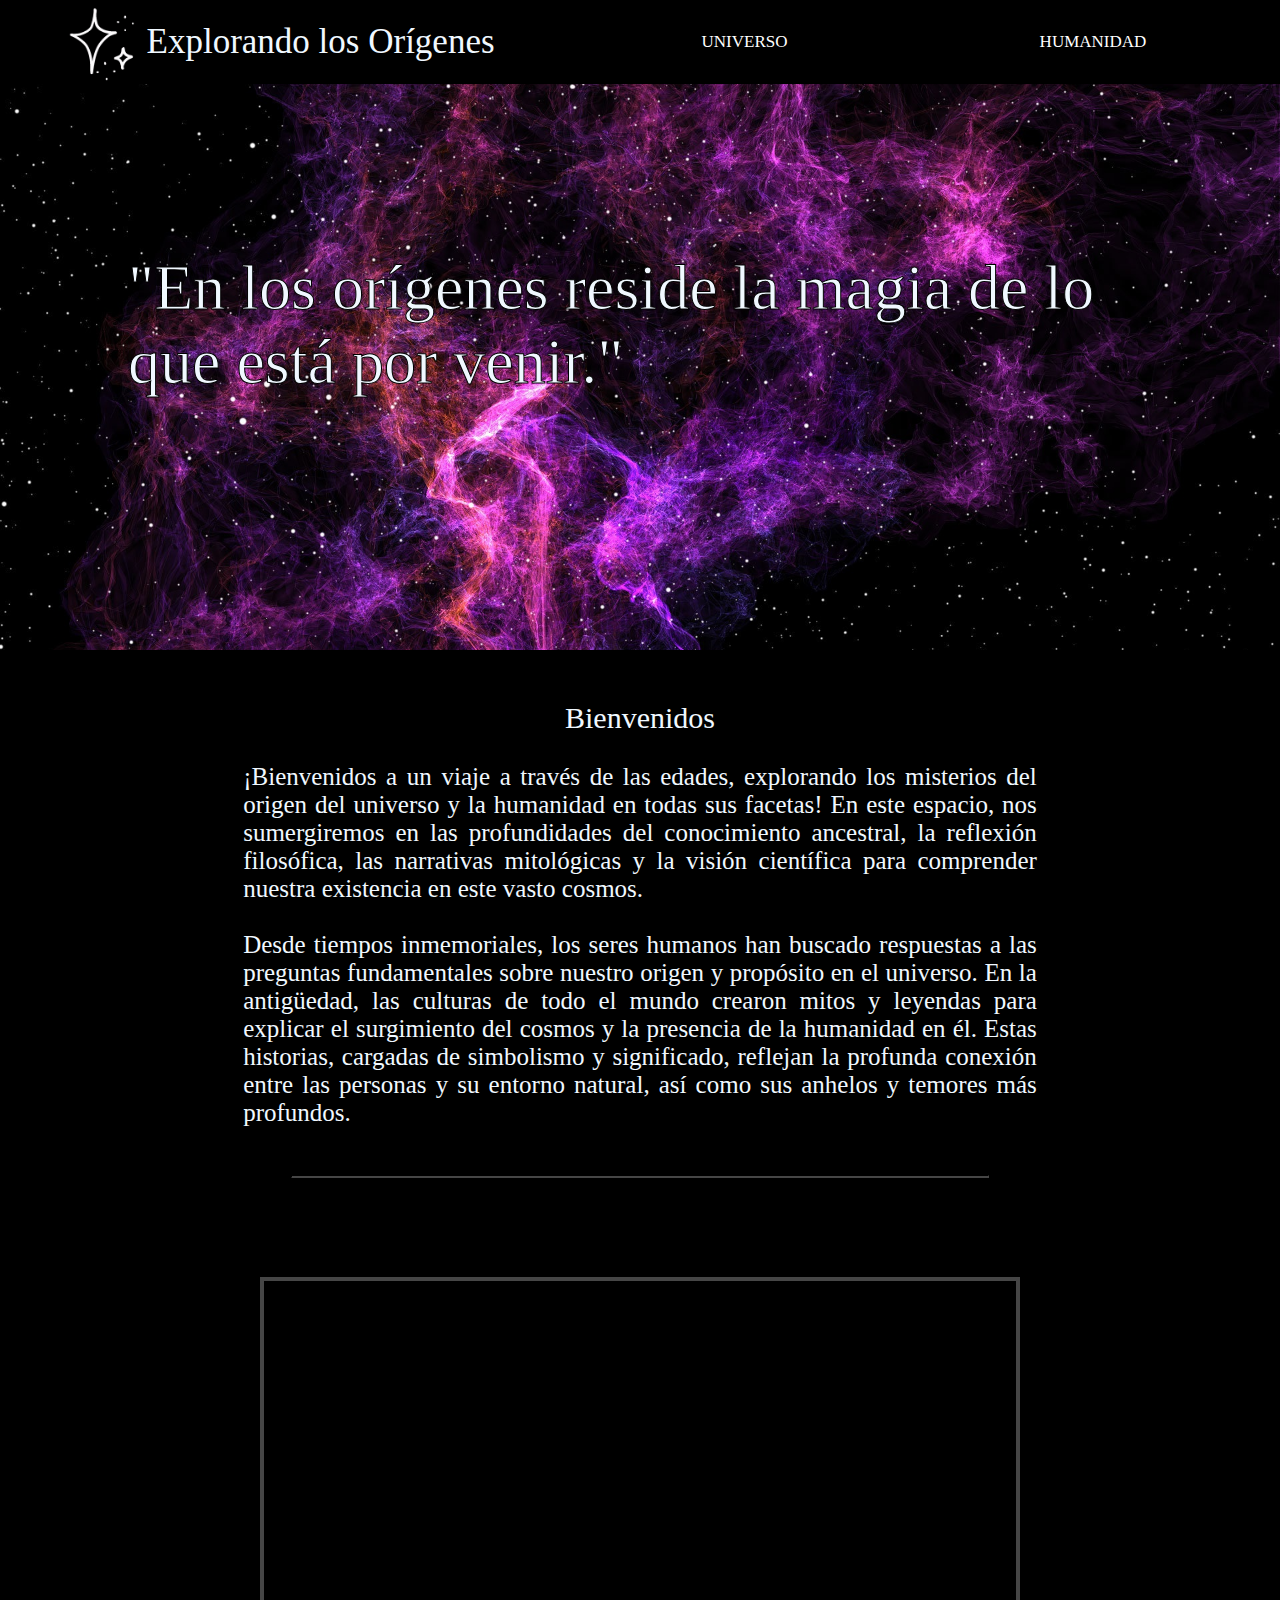
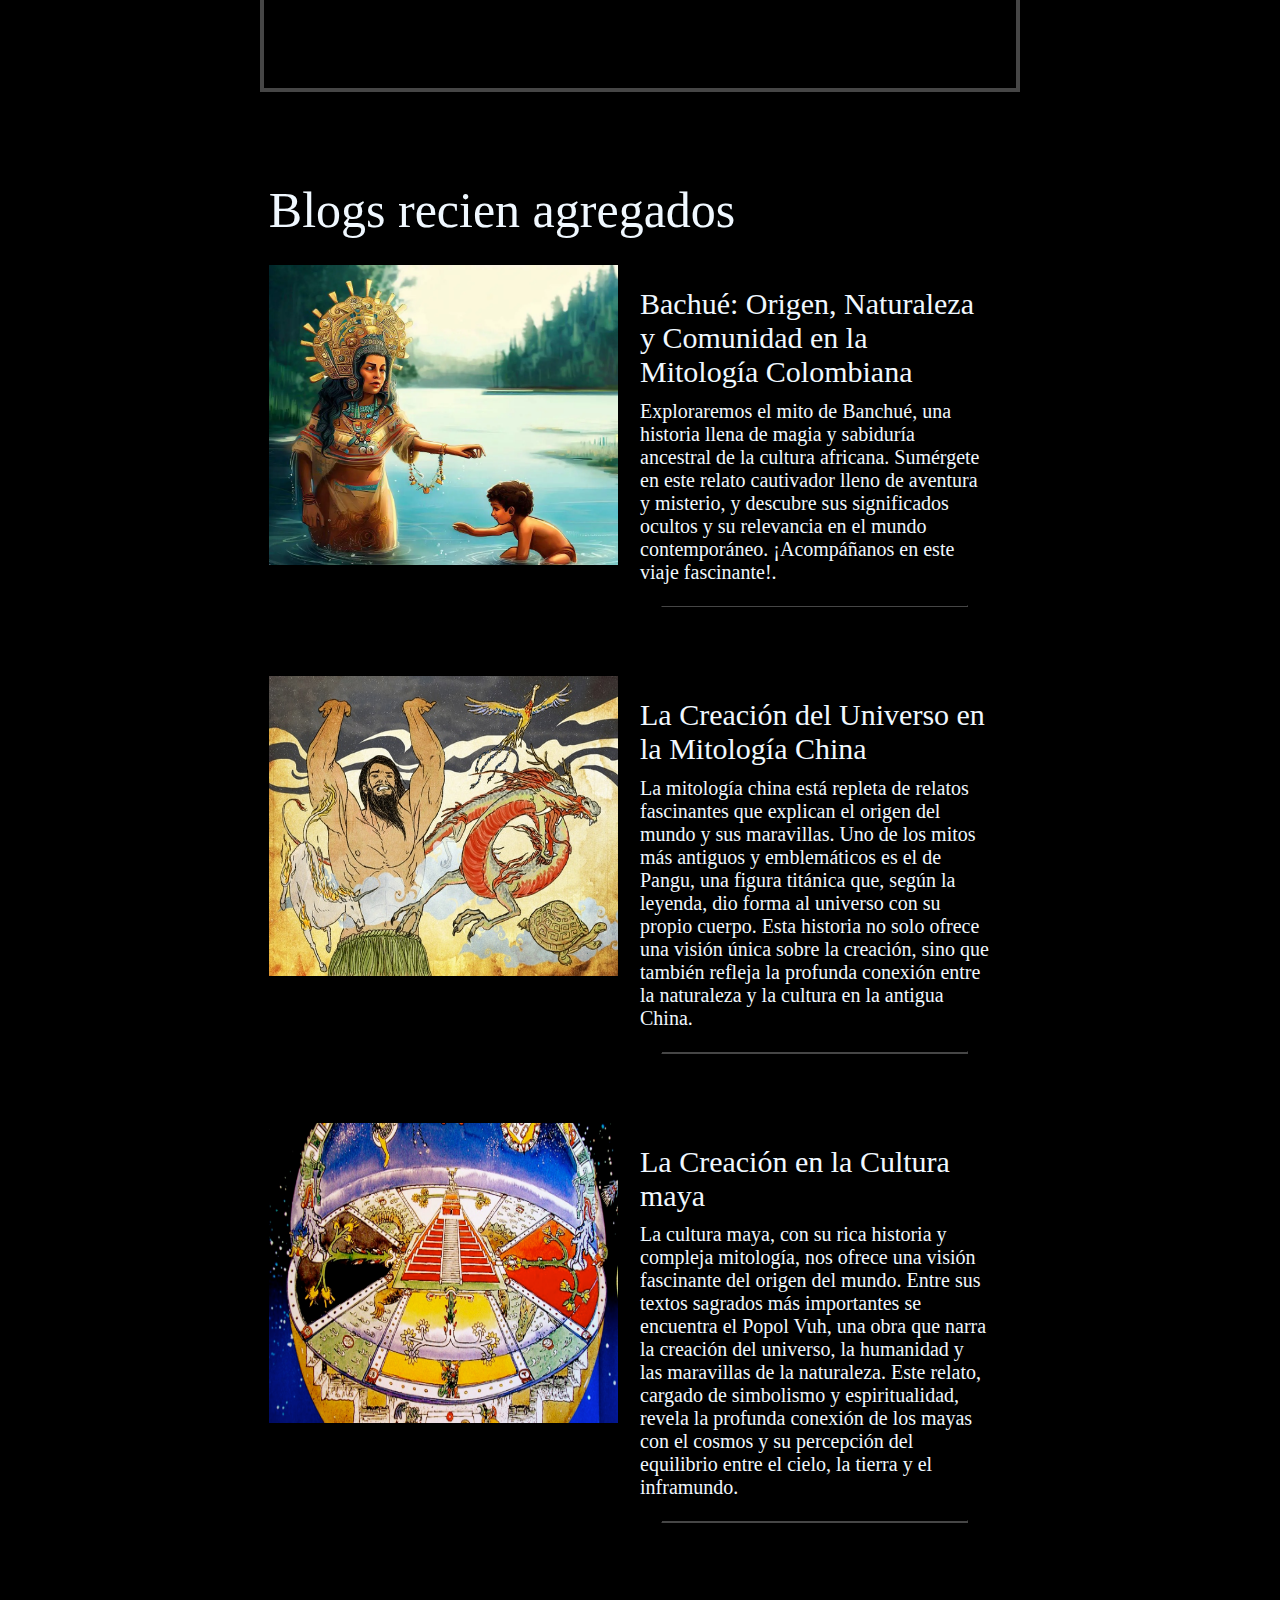
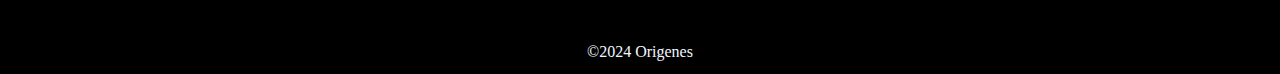
<file: index.html>
<!DOCTYPE html>
<html lang="es">
<head>
    <meta charset="UTF-8">
    <meta name="viewport" content="width=device-width, initial-scale=1.0">
    <title>Origenes</title>
    <link rel="icon" href="../multimedia/1681722-ffffff.svg">
    <script src="nav.js"></script>
    <link rel="stylesheet" href="index.css">
    <link rel="stylesheet" href="./css/nav.css">
    <link rel="stylesheet" href="./css/footer.css">
</head>
<body>
    <nav>
        <div class="navegador">
            <div class="a">
                <img src="./multimedia/brillo.gif" class="shine">
                <a href="./index.html"><span>Explorando los Orígenes</span></a>
            </div>
            <div class="b">
                <div class="menu-container">
                    <button onclick="desplegar1()" class="btn btn1">
                        Universo
                    </button>
                    <div class="menu1" id="menu1">
                        <a href="./html/bigban.html">Big Bang</a>
                        <a href="./html/egipcia.html">La Creación en la Cultura Egipcia</a>
                        <a href="./html/Chiminigagua.html">La Creación en la Cultura Chibcha</a>
                        <a href="./html/judeocristiana.html">La Creación en la Cultura judeocristiana</a>
                        <a href="./html/hindu.html">La Creación en la Cultura hindú</a>
                        <a href="./html/maya.html">La Creación en la Cultura maya</a>
                        <a href="./html/pangu.html">Creacion de Pangu</a>
                    </div>
                </div>

                <div class="menu-container">
                <button onclick="desplegar2()" class="btn btn2" >
                    Humanidad
                </button>

                    <div class="menu2" id="menu2">
                        <a href="./html/Darwin.html">La evolución Darwin</a>
                        <a href="./html/nuwa.html">Nuwa: La Creadora de la Humanidad en la Mitología China</a>
                        <a href="./html/adaneva.html">Adan y Eva: Creación en la mitologia judeocristiana</a>
                        <a href="./html/brahma.html">Brahma: Explorando el Simbolismo de la Creación en la Mitología Hindú</a>
                        <a href="./html/tepeu.html">El Principio de la Vida: La Creación de la Humanidad según el Popol Vuh</a>
                        <a href="./html/banchue.html">Banchué: La Creadora de la Humanidad en la Mitología Chibcha</a>
                        </div>
                    </div>
            </div>
        </div>
    </nav> 

    <main>
        <section class="section1">
            <div class="img">
                <p>"En los orígenes reside la magia de lo que está por venir."</p>
            </div>
        </section>

        <section class="section2">
            <div class="contenido">
                <span id="titulo">Bienvenidos</span><br>
                <span>¡Bienvenidos a un viaje a través de las edades, explorando los misterios del origen del universo y la humanidad 
                    en todas sus facetas! En este espacio, nos sumergiremos en las profundidades del conocimiento ancestral, la 
                    reflexión filosófica, las narrativas mitológicas y la visión científica para comprender nuestra existencia en este 
                    vasto cosmos.</span>
                    <br>
                <span>Desde tiempos inmemoriales, los seres humanos han buscado respuestas a las preguntas fundamentales sobre nuestro 
                    origen y propósito en el universo. En la antigüedad, las culturas de todo el mundo crearon mitos y leyendas para 
                    explicar el surgimiento del cosmos y la presencia de la humanidad en él. Estas historias, cargadas de simbolismo y 
                    significado, reflejan la profunda conexión entre las personas y su entorno natural, así como sus anhelos y temores 
                    más profundos.</span>  
                <hr>
            </div>
        </section>

        <section class="section3">
                <iframe width="760" height="415" src="https://www.youtube.com/embed/qd1YehNpbV4?si=DdF1YXlIX2u-I6Nz&amp;controls=0" title="YouTube video player" frameborder="0" allow="accelerometer; autoplay; clipboard-write; encrypted-media; gyroscope; picture-in-picture; web-share" referrerpolicy="strict-origin-when-cross-origin" allowfullscreen></iframe>
        </section>

        <section class="section4">

            <div class="contenedor">
                <span style="font-size: 50px;">Blogs recien agregados</span>
            </div>

            <div class="contenedor">
                <img src="./multimedia/bachue.jpg" class="blogimg">
                <div class="texto">
                        <div class="dentrotexto">
                        <a href="./html/banchue.html">
                            <span>Bachué: Origen, Naturaleza y Comunidad en la Mitología Colombiana</span> <br>
                            <div class="Descripcion"><span>Exploraremos el mito de Banchué, una historia llena de magia y sabiduría ancestral de la cultura africana. Sumérgete en este relato cautivador lleno de aventura y misterio, y descubre sus significados ocultos y su relevancia en el mundo contemporáneo. ¡Acompáñanos en este viaje fascinante!.</span></div>
                        </a>
                        </div>
                <hr class="fondo">
                </div>
            </div>

            <div class="contenedor">
                <img src="./multimedia/pangu.jpg" class="blogimg">
                <div class="texto">
                        <div class="dentrotexto">
                        <a href="./html/pangu.html">
                            <span>La Creación del Universo en la Mitología China</span> <br>
                            <div class="Descripcion"><span>La mitología china está repleta de relatos fascinantes que explican el origen del mundo y sus maravillas. Uno de los mitos más antiguos y emblemáticos es el de Pangu, una figura titánica que, según la leyenda, dio forma al universo con su propio cuerpo. Esta historia no solo ofrece una visión única sobre la creación, sino que también refleja la profunda conexión entre la naturaleza y la cultura en la antigua China. </span></div>
                        </a>
                        </div>
                <hr class="fondo">
                </div>
            </div>

            <div class="contenedor">
                <img src="./multimedia/maya.jpg" class="blogimg">
                <div class="texto">
                        <div class="dentrotexto">
                        <a href="./html/maya.html">
                            <span>La Creación en la Cultura maya</span> <br>
                            <div class="Descripcion"><span>La cultura maya, con su rica historia y compleja mitología, nos ofrece una visión fascinante del origen del mundo. Entre sus textos sagrados más importantes se encuentra el Popol Vuh, una obra que narra la creación del universo, la humanidad y las maravillas de la naturaleza. Este relato, cargado de simbolismo y espiritualidad, revela la profunda conexión de los mayas con el cosmos y su percepción del equilibrio entre el cielo, la tierra y el inframundo.</span></div>
                        </a>
                        </div>
                <hr class="fondo">
                </div>
            </div>

        </section>


        <footer>
            <div class="footer-content">
              <p>©2024 Origenes</p>
            </div>
          </footer>
    </main>
</body>
</html>
</file>
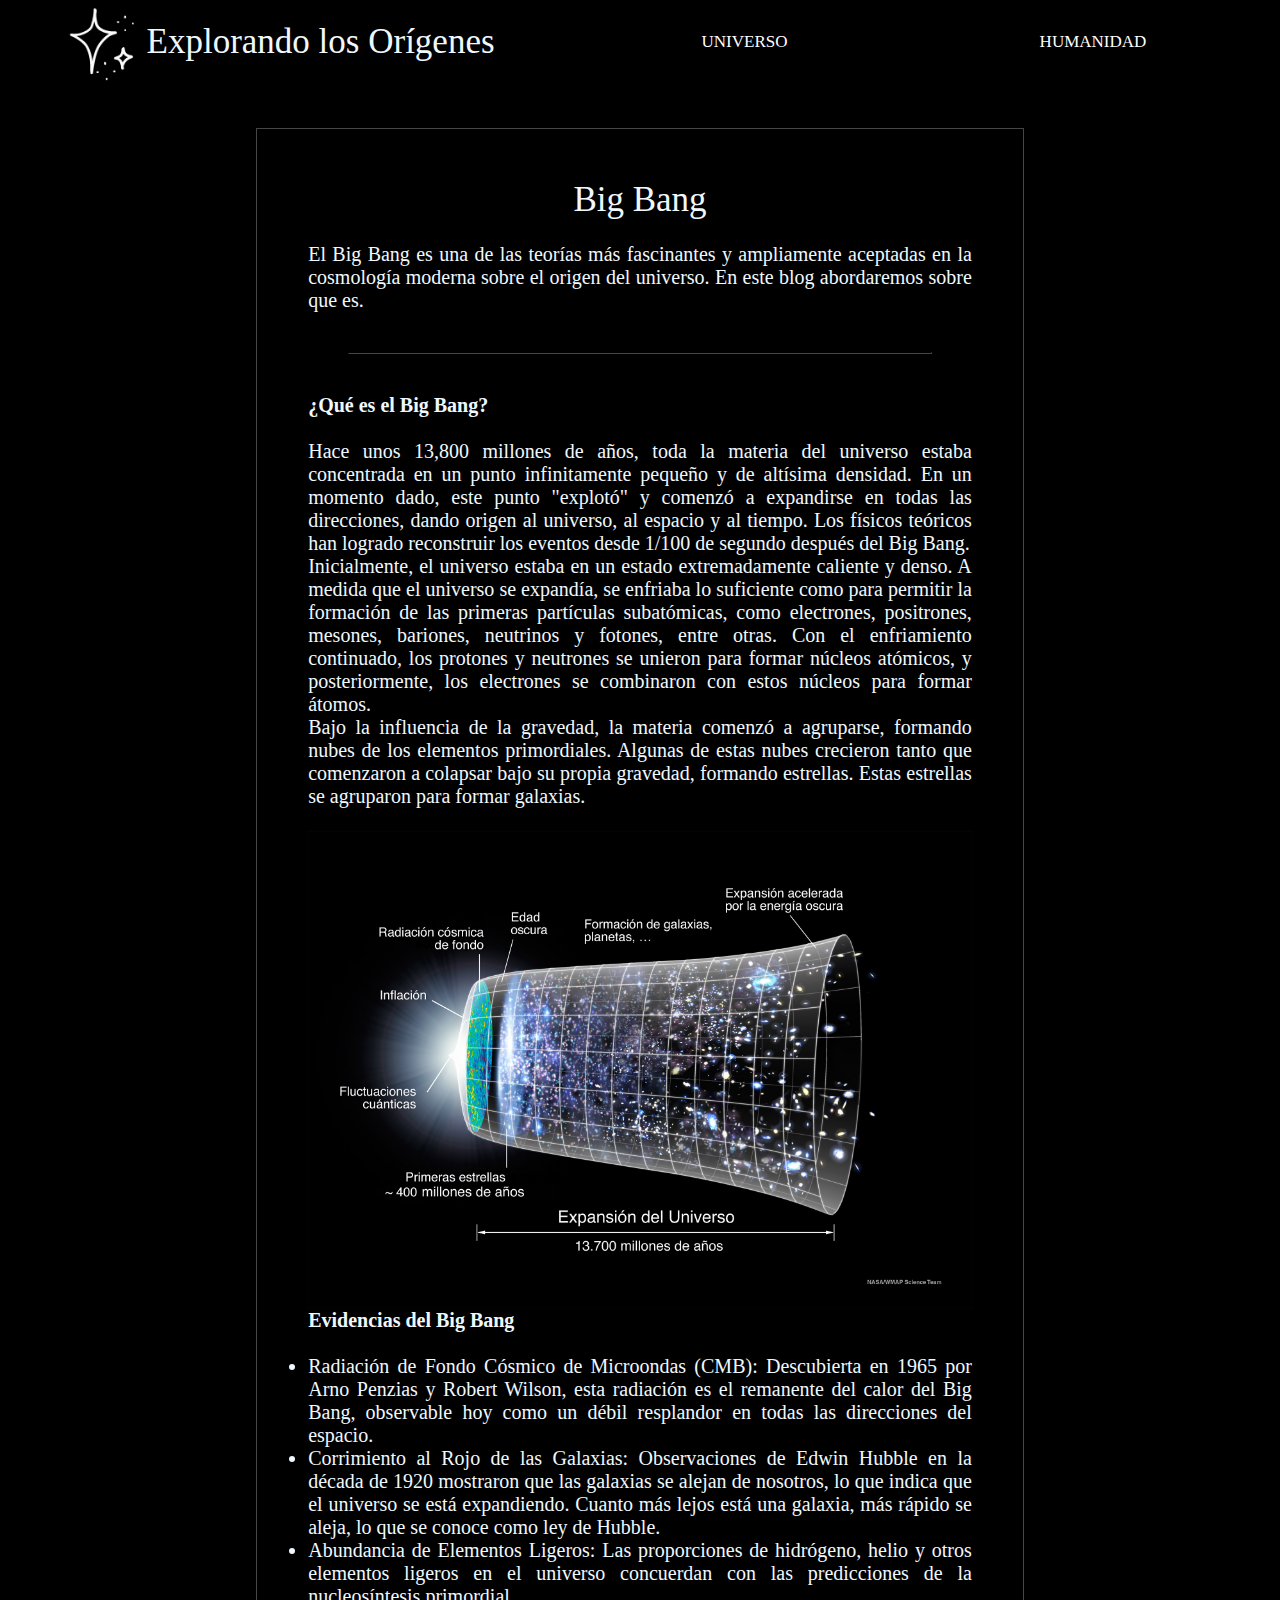
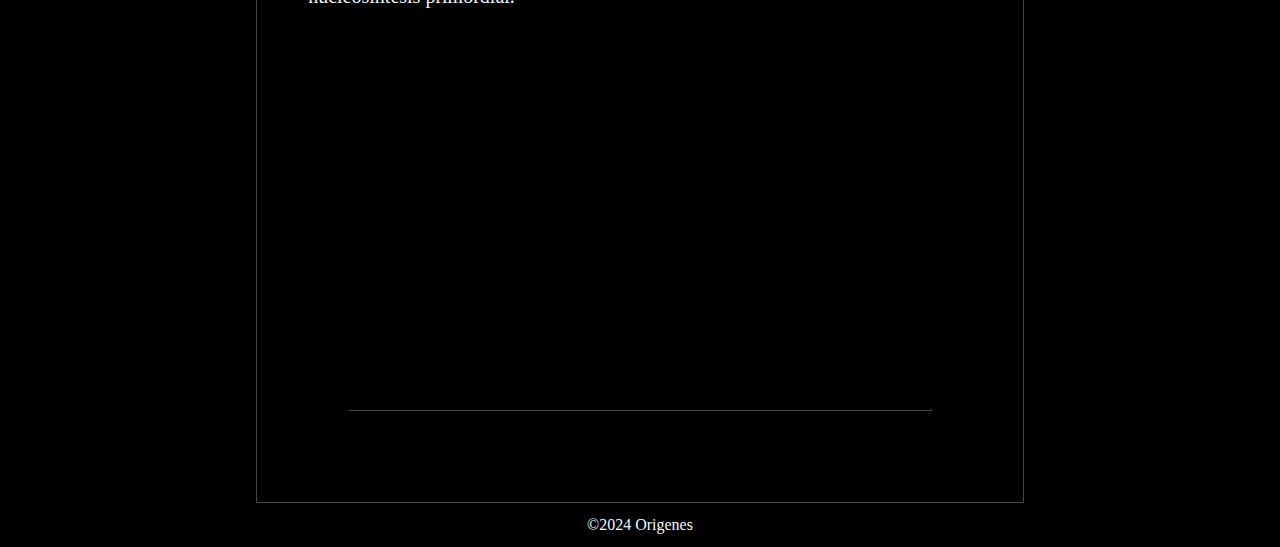
<file: html/bigban.html>
<!DOCTYPE html>
<html lang="es">
<head>
    <meta charset="UTF-8">
    <meta name="viewport" content="width=device-width, initial-scale=1.0">
    <title>Big Bang</title>
    <link rel="icon" href="../multimedia/1681722-ffffff.svg">
    <script src=".././nav.js"></script>
    <link rel="stylesheet" href="../css/plantilla.css">
    <link rel="stylesheet" href="../css/nav.css">
    <link rel="stylesheet" href="../css/footer.css">
</head>
<body>
    <nav>
        <div class="navegador">
            <div class="a">
                <img src="../multimedia/brillo.gif" class="shine">
                <a href="../index.html"><span>Explorando los Orígenes</span></a>
            </div>
            <div class="b">
                <div class="menu-container">
                    <button onclick="desplegar1()" class="btn btn1">
                        Universo
                    </button>
                    <div class="menu1" id="menu1">
                        <a href="../html/bigban.html">Big Bang</a>
                        <a href="../html/egipcia.html">La Creación en la Cultura Egipcia</a>
                        <a href="../html/Chiminigagua.html">La Creación en la Cultura Chibcha</a>
                        <a href="../html/judeocristiana.html">La Creación en la Cultura judeocristiana</a>
                        <a href="../html/hindu.html">La Creación en la Cultura hindú</a>
                        <a href="../html/maya.html">La Creación en la Cultura maya</a>
                        <a href="../html/pangu.html">Creacion de Pangu</a>
                    </div>
                </div>

                <div class="menu-container">
                <button onclick="desplegar2()" class="btn btn2" >
                    Humanidad
                </button>

                    <div class="menu2" id="menu2">
                        <a href="../html/Darwin.html">La evolución Darwin</a>
                        <a href="../html/nuwa.html">Nuwa: La Creadora de la Humanidad en la Mitología China</a>
                        <a href="../html/adaneva.html">Adan y Eva: Creación en la mitologia judeocristiana</a>
                        <a href="../html/brahma.html">Brahma: Explorando el Simbolismo de la Creación en la Mitología Hindú</a>
                        <a href="../html/tepeu.html">El Principio de la Vida: La Creación de la Humanidad según el Popol Vuh</a>
                        <a href="../html/banchue.html">Banchué: La Creadora de la Humanidad en la Mitología Chibcha</a>
                        </div>
                    </div>
            </div>
        </div>
    </nav> 

    <main>
        <section class="section2">
            <div class="contenido">
                <span id="titulo">Big Bang</span><br>
                <span>El Big Bang es una de las teorías más fascinantes y ampliamente aceptadas en la cosmología moderna sobre el 
                    origen del universo. En este blog abordaremos sobre que es.</span>
                    <hr>
                <span class="subtitulo">¿Qué es el Big Bang?</span><br>
                <span>Hace unos 13,800 millones de años, toda la materia del universo estaba concentrada en un punto infinitamente 
                    pequeño y de altísima densidad. En un momento dado, este punto "explotó" y comenzó a expandirse en todas las 
                    direcciones, dando origen al universo, al espacio y al tiempo. Los físicos teóricos han logrado reconstruir los 
                    eventos desde 1/100 de segundo después del Big Bang. <br> Inicialmente, el universo estaba en un estado extremadamente 
                    caliente y denso. A medida que el universo se expandía, se enfriaba lo suficiente como para permitir la formación 
                    de las primeras partículas subatómicas, como electrones, positrones, mesones, bariones, neutrinos y fotones, entre 
                    otras. Con el enfriamiento continuado, los protones y neutrones se unieron para formar núcleos atómicos, y 
                    posteriormente, los electrones se combinaron con estos núcleos para formar átomos. <br> Bajo la influencia de la 
                    gravedad, la materia comenzó a agruparse, formando nubes de los elementos primordiales. Algunas de estas nubes 
                    crecieron tanto que comenzaron a colapsar bajo su propia gravedad, formando estrellas. Estas estrellas se agruparon 
                    para formar galaxias.</span>
                    <br>
                    <img src="../multimedia/bigbang.jpg">
                    
                <span class="subtitulo">Evidencias del Big Bang</span> <br>
                <ul>
                    <li>Radiación de Fondo Cósmico de Microondas (CMB): Descubierta en 1965 por Arno Penzias y Robert Wilson, esta 
                        radiación es el remanente del calor del Big Bang, observable hoy como un débil resplandor en todas las 
                        direcciones del espacio.</li>

                    <li>Corrimiento al Rojo de las Galaxias: Observaciones de Edwin Hubble en la década de 1920 mostraron que las 
                        galaxias se alejan de nosotros, lo que indica que el universo se está expandiendo. Cuanto más lejos está una 
                        galaxia, más rápido se aleja, lo que se conoce como ley de Hubble.</li>
                    
                    <li>Abundancia de Elementos Ligeros: Las proporciones de hidrógeno, helio y otros elementos ligeros en el universo 
                        concuerdan con las predicciones de la nucleosíntesis primordial.</li>
                </ul>

                <div class="iframe">
                    <iframe width="560" height="315" src="https://www.youtube.com/embed/-0jZYoIjKPI?si=s21Xk13qzxa84ymW" title="YouTube video player" frameborder="0" allow="accelerometer; autoplay; clipboard-write; encrypted-media; gyroscope; picture-in-picture; web-share" referrerpolicy="strict-origin-when-cross-origin" allowfullscreen></iframe>
                </div>

                
                    <hr>
            </div>
        </section>

        <footer>
            <div class="footer-content">
              <p>©2024 Origenes</p>
            </div>
          </footer>
    </main>
</body>
</html>
</file>
<file: index.css>
* {
    margin: 0;
    padding: 0;
    box-sizing: border-box;
    font-family: "Times New Roman";
    color: aliceblue;
}

body {
    background-color: rgb(0, 0, 0);
    display: flex;
}

.img {
    background-image: url('multimedia/universo.jpg');
    background-size: 100% auto;
    color: aliceblue;
    -webkit-text-stroke: 1px black;
    background-position: center;
    min-height: calc(750px - 100px);
    padding: 10%;
    display: flex;
    justify-content: center;
    align-items: start;
    flex-direction: column; 
    font-size: 400%;
}

.section2 {
    display: flex;
    justify-content: center;
    align-items: center;
}

.contenido {
    width: 70%; 
    padding: 4%;
    text-align: justify;
    display: flex;
    flex-direction: column;
    font-size: 25px;
}

#titulo{
    font-size: 30px;
    text-align: center;
}

hr{
    border-color: rgb(70, 70, 70); 
    background-color: rgb(70, 70, 70); 
    margin: 6%;
    height: 3px;
}

.section3 {
    display: flex;
    justify-content: center;
    align-items: center;
    margin-bottom: 6%;
}

iframe{
    border: 4px solid rgb(70, 70, 70);
}

.section4{
    display: flex;
    justify-content: center;
    align-items: center;
    margin-bottom: 4%;
    flex-direction: column;
}

.contenedor{
    display: flex;
    flex-direction: row;
    width: 60%;
    padding: 1%;
    font-size: 30px;
}

.blogimg{
    width: 20px;
    height: 300px;
    flex: 1;
}

.texto{
    flex: 1;
    display: flex;
    flex-direction: column;
    padding: 3%;
}

.dentrotexto{
    width: 100%;
    height: 100%;
}

.Descripcion{
    height: 80%;
    margin-top: 3%;
    width: 100%;
    font-size: 20px;
}

.texto a {
    text-decoration: none; 
    color: inherit; 
    transition: color 0.3s ease; 
}

.texto :hover {
    color: magenta;
    text-decoration: none;
}
</file>
<file: css/nav.css>
*{
    margin: 0;
    padding: 0;
}

.navegador {
    background-color: rgb(0, 0, 0);
    position: fixed;
    display: flex;
    color: aliceblue;
    width: 100%;
    z-index: 1000;
}

a{
    text-decoration: none;
}

a:hover{
    text-decoration: underline;
}

.a {
    display: flex;
    justify-content: center;
    align-items: center;
    flex: 0.8;
    font-size: 35px;
}

.shine{
    width: 15%;
}

.b {
    display: flex;
    justify-content: space-around; 
    align-items: center;
    flex: 1;
    padding: 1%;
}

.menu-container {
    position: relative; /* Contenedor relativo para posicionar el menú de forma absoluta */
    display: flex;
    justify-content: center;
    align-items: center;
    width: 300%;
    height: 100%;
}

.btn {
    font-size: 17px;
    background: transparent;
    border: none;
    color: #ffffff;
    text-transform: uppercase;
    position: relative;
    -webkit-transition: 0.5s ease;
    transition: 0.2s ease;
    cursor: pointer;
    z-index: 2;
    width: 60%;
    height: 100%; 
    margin: 0 auto; 
    display: block; 
}

.btn::before {
    content: "";
    position: absolute;
    left: 50%;
    bottom: 0;
    height: 3px;
    width: 0;
    background-color: #ffffff;
    transition: width 0.4s ease, left 0.5s ease; 
    transform: translateX(-50%); 
}

.btn:hover {
    color: #ffffff;
    -webkit-transition-delay: 0.5s;
    transition-delay: 0.5s;
}

.btn:hover::before {
    width: 100%;
}

.btn::after {
    content: "";
    position:absolute;
    left: 0;
    bottom: 0;
    height: 0;
    width: 100%;
    background-image: radial-gradient( circle farthest-corner at 10% 20%,  rgba(151, 41, 247, 0.597) 0%, rgb(45, 40, 82) 90% );
    -webkit-transition: 0.2s ease;
    transition: 0.4s ease;
    z-index: -1;
}

.btn:hover::after {
    height: 100%;
    -webkit-transition-delay: 0.4s;
    transition-delay: 0.4s;
    color: aliceblue;
}

.btn:hover::before,
.btn:focus::before {
    width: 100%;
}

.btn::after {
    content: "";
    position: absolute;
    left: 0;
    bottom: 0;
    height: 0;
    width: 100%;
    background-image: radial-gradient(circle farthest-corner at 10% 20%, rgba(151, 41, 247, 0.597) 0%, rgb(45, 40, 82) 90%);
    transition: 0.4s ease;
    z-index: -1;
}

.btn:hover::after,
.btn:focus::after {
    height: 100%;
    transition-delay: 0.4s;
    color: aliceblue;
}

.menu1 {
    display: none;
    position: absolute;
    top: calc(100%); 
    left: 50%; 
    transform: translateX(-50%); 
    background-color: #f1f1f1;
    z-index: 2;
    width: 60%; 
}

.menu1 a {
    display: block;
    padding: 12px 16px;
    color: #000000;
    text-decoration: none;
}

.menu1 a:hover {
    background-color: #ffffff;
}
  .show {
    display: block;
  }

  .menu2 {
    display: none;
    position: absolute;
    top: calc(100%); 
    left: 50%; 
    transform: translateX(-50%); 
    background-color: #f1f1f1;
    z-index: 2;
    width: 60%; 
}

.menu2 a {
    display: block;
    padding: 12px 16px;
    color: #000000;
    text-decoration: none;
}

.menu2 a:hover {
    background-color: #ffffff;
}
  .show {
    display: block;
  }
</file>
<file: css/footer.css>
body {
    margin: 0;
    padding: 0;
    display: flex;
    flex-direction: column;
    min-height: 100vh; /* Al menos el alto de la ventana */
    position: relative; /* Necesario para el posicionamiento relativo del footer */
  }
  
  footer {
    position: static; 
    bottom: 0; 
    width: 100%; 
    background-color: #000;
    color: #fff;
  }

  .footer-content{
    display: flex;
    justify-content: center;
    align-items: center;
    padding: 1%;
  }
</file>
<file: css/plantilla.css>
* {
    margin: 0;
    padding: 0;
    box-sizing: border-box;
    font-family: "Times New Roman";
    color: aliceblue;
}

body {
    background-color: rgb(0, 0, 0);
    display: flex;
}

.section2 {
    padding-top: 10%;
    display: flex;
    justify-content: center;
    align-items: center;
    height: 100%; 
}

.contenido {
    width: 60%; 
    padding: 4%;
    text-align: justify;
    display: flex;
    flex-direction: column;
    font-size: 20px;
    border: solid 1px rgb(70, 70, 70);
}

#titulo{
    font-size: 35px;
    text-align: center;
}

.subtitulo {
    font-weight: bold;
}

hr{
    border-color: rgb(70, 70, 70); 
    background-color: rgb(70, 70, 70); 
    margin: 6%;
    height: 1px;
}

.iframe{
    display: flex;
    align-items: center;
    justify-content: center;
    padding-top: 7%;
}
</file>
